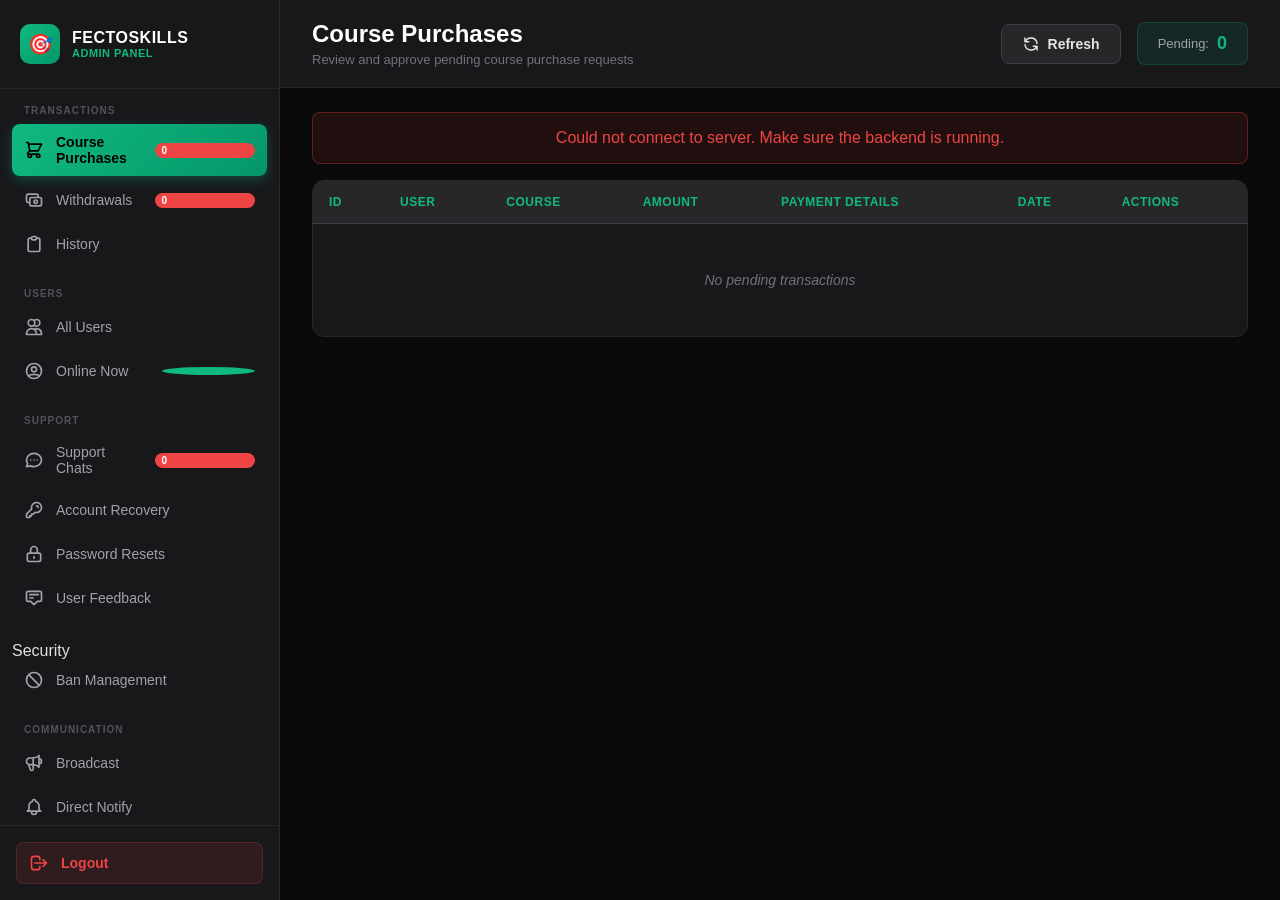
<file: Cashier Website/index.html>
<!DOCTYPE html>
<html lang="en">

<head>
    <meta charset="UTF-8">
    <meta name="viewport" content="width=device-width, initial-scale=1.0">
    <title>Admin Dashboard - FECTOSKILLS</title>
    <link rel="stylesheet" href="cashier.css">
</head>

<body>
    <div class="admin-layout">
        <!-- Sidebar Navigation -->
        <aside class="admin-sidebar">
            <div class="sidebar-header">
                <div class="logo-section">
                    <div class="logo-icon">🎯</div>
                    <div>
                        <h1 class="logo-title">FECTOSKILLS</h1>
                        <p class="logo-subtitle">Admin Panel</p>
                    </div>
                </div>
            </div>

            <nav class="sidebar-nav">
                <!-- Transactions Section -->
                <div class="nav-section">
                    <p class="nav-section-title">TRANSACTIONS</p>
                    <button class="nav-item active" data-tab="purchase">
                        <svg class="nav-icon" fill="none" stroke="currentColor" viewBox="0 0 24 24">
                            <path stroke-linecap="round" stroke-linejoin="round" stroke-width="2"
                                d="M3 3h2l.4 2M7 13h10l4-8H5.4M7 13L5.4 5M7 13l-2.293 2.293c-.63.63-.184 1.707.707 1.707H17m0 0a2 2 0 100 4 2 2 0 000-4zm-8 2a2 2 0 11-4 0 2 2 0 014 0z">
                            </path>
                        </svg>
                        <span>Course Purchases</span>
                        <span class="badge" id="purchaseBadge">0</span>
                    </button>
                    <button class="nav-item" data-tab="withdrawal">
                        <svg class="nav-icon" fill="none" stroke="currentColor" viewBox="0 0 24 24">
                            <path stroke-linecap="round" stroke-linejoin="round" stroke-width="2"
                                d="M17 9V7a2 2 0 00-2-2H5a2 2 0 00-2 2v6a2 2 0 002 2h2m2 4h10a2 2 0 002-2v-6a2 2 0 00-2-2H9a2 2 0 00-2 2v6a2 2 0 002 2zm7-5a2 2 0 11-4 0 2 2 0 014 0z">
                            </path>
                        </svg>
                        <span>Withdrawals</span>
                        <span class="badge" id="withdrawalBadge">0</span>
                    </button>
                    <button class="nav-item" data-tab="history">
                        <svg class="nav-icon" fill="none" stroke="currentColor" viewBox="0 0 24 24">
                            <path stroke-linecap="round" stroke-linejoin="round" stroke-width="2"
                                d="M9 5H7a2 2 0 00-2 2v12a2 2 0 002 2h10a2 2 0 002-2V7a2 2 0 00-2-2h-2M9 5a2 2 0 002 2h2a2 2 0 002-2M9 5a2 2 0 012-2h2a2 2 0 012 2">
                            </path>
                        </svg>
                        <span>History</span>
                    </button>
                </div>

                <!-- Users Section -->
                <div class="nav-section">
                    <p class="nav-section-title">USERS</p>
                    <button class="nav-item" data-tab="users">
                        <svg class="nav-icon" fill="none" stroke="currentColor" viewBox="0 0 24 24">
                            <path stroke-linecap="round" stroke-linejoin="round" stroke-width="2"
                                d="M12 4.354a4 4 0 110 5.292M15 21H3v-1a6 6 0 0112 0v1zm0 0h6v-1a6 6 0 00-9-5.197M13 7a4 4 0 11-8 0 4 4 0 018 0z">
                            </path>
                        </svg>
                        <span>All Users</span>
                    </button>
                    <button class="nav-item" data-tab="online">
                        <svg class="nav-icon" fill="none" stroke="currentColor" viewBox="0 0 24 24">
                            <path stroke-linecap="round" stroke-linejoin="round" stroke-width="2"
                                d="M5.121 17.804A13.937 13.937 0 0112 16c2.5 0 4.847.655 6.879 1.804M15 10a3 3 0 11-6 0 3 3 0 016 0zm6 2a9 9 0 11-18 0 9 9 0 0118 0z">
                            </path>
                        </svg>
                        <span>Online Now</span>
                        <span class="pulse-dot"></span>
                    </button>
                </div>

                <!-- Support Section -->
                <div class="nav-section">
                    <p class="nav-section-title">SUPPORT</p>
                    <button class="nav-item" data-tab="chats">
                        <svg class="nav-icon" fill="none" stroke="currentColor" viewBox="0 0 24 24">
                            <path stroke-linecap="round" stroke-linejoin="round" stroke-width="2"
                                d="M8 12h.01M12 12h.01M16 12h.01M21 12c0 4.418-4.03 8-9 8a9.863 9.863 0 01-4.255-.949L3 20l1.395-3.72C3.512 15.042 3 13.574 3 12c0-4.418 4.03-8 9-8s9 3.582 9 8z">
                            </path>
                        </svg>
                        <span>Support Chats</span>
                        <span class="badge" id="chatBadge">0</span>
                    </button>
                    <button class="nav-item" data-tab="recovery">
                        <svg class="nav-icon" fill="none" stroke="currentColor" viewBox="0 0 24 24">
                            <path stroke-linecap="round" stroke-linejoin="round" stroke-width="2"
                                d="M15 7a2 2 0 012 2m4 0a6 6 0 01-7.743 5.743L11 17H9v2H7v2H4a1 1 0 01-1-1v-2.586a1 1 0 01.293-.707l5.964-5.964A6 6 0 1121 9z">
                            </path>
                        </svg>
                        <span>Account Recovery</span>
                    </button>
                    <button class="nav-item" data-tab="pwreset">
                        <svg class="nav-icon" fill="none" stroke="currentColor" viewBox="0 0 24 24">
                            <path stroke-linecap="round" stroke-linejoin="round" stroke-width="2"
                                d="M12 15v2m-6 4h12a2 2 0 002-2v-6a2 2 0 00-2-2H6a2 2 0 00-2 2v6a2 2 0 002 2zm10-10V7a4 4 0 00-8 0v4h8z">
                            </path>
                        </svg>
                        <span>Password Resets</span>
                    </button>
                    <button class="nav-item" data-tab="feedback">
                        <svg class="nav-icon" fill="none" stroke="currentColor" viewBox="0 0 24 24">
                            <path stroke-linecap="round" stroke-linejoin="round" stroke-width="2"
                                d="M7 8h10M7 12h4m1 8l-4-4H5a2 2 0 01-2-2V6a2 2 0 012-2h14a2 2 0 012 2v8a2 2 0 01-2 2h-3l-4 4z">
                            </path>
                        </svg>
                        <span>User Feedback</span>
                    </button>
                </div>

                <div class="nav-section">
                    <div class="nav-label">Security</div>
                    <button class="nav-item" data-tab="ban">
                        <svg class="nav-icon" fill="none" stroke="currentColor" viewBox="0 0 24 24">
                            <path stroke-linecap="round" stroke-linejoin="round" stroke-width="2"
                                d="M18.364 18.364A9 9 0 005.636 5.636m12.728 12.728A9 9 0 015.636 5.636m12.728 12.728L5.636 5.636">
                            </path>
                        </svg>
                        <span>Ban Management</span>
                    </button>
                </div>

                <!-- Communication Section -->
                <div class="nav-section">
                    <p class="nav-section-title">COMMUNICATION</p>
                    <button class="nav-item" data-tab="broadcast">
                        <svg class="nav-icon" fill="none" stroke="currentColor" viewBox="0 0 24 24">
                            <path stroke-linecap="round" stroke-linejoin="round" stroke-width="2"
                                d="M11 5.882V19.24a1.76 1.76 0 01-3.417.592l-2.147-6.15M18 13a3 3 0 100-6M5.436 13.683A4.001 4.001 0 017 6h1.832c4.1 0 7.625-1.234 9.168-3v14c-1.543-1.766-5.067-3-9.168-3H7a3.988 3.988 0 01-1.564-.317z">
                            </path>
                        </svg>
                        <span>Broadcast</span>
                    </button>
                    <button class="nav-item" data-tab="direct-notif">
                        <svg class="nav-icon" fill="none" stroke="currentColor" viewBox="0 0 24 24">
                            <path stroke-linecap="round" stroke-linejoin="round" stroke-width="2"
                                d="M15 17h5l-1.405-1.405A2.032 2.032 0 0118 14.158V11a6.002 6.002 0 00-4-5.659V5a2 2 0 10-4 0v.341C7.67 6.165 6 8.388 6 11v3.159c0 .538-.214 1.055-.595 1.436L4 17h5m6 0v1a3 3 0 11-6 0v-1m6 0H9">
                            </path>
                        </svg>
                        <span>Direct Notify</span>
                    </button>
                </div>
            </nav>

            <!-- Logout at bottom -->
            <div class="sidebar-footer">
                <button id="logoutBtn" class="logout-btn">
                    <svg class="nav-icon" fill="none" stroke="currentColor" viewBox="0 0 24 24">
                        <path stroke-linecap="round" stroke-linejoin="round" stroke-width="2"
                            d="M17 16l4-4m0 0l-4-4m4 4H7m6 4v1a3 3 0 01-3 3H6a3 3 0 01-3-3V7a3 3 0 013-3h4a3 3 0 013 3v1">
                        </path>
                    </svg>
                    <span>Logout</span>
                </button>
            </div>
        </aside>

        <!-- Main Content Area -->
        <main class="admin-main">
            <!-- Top Bar -->
            <div class="top-bar">
                <div class="page-title-section">
                    <h2 id="pageTitle" class="page-title">Course Purchases</h2>
                    <p id="pageSubtitle" class="page-subtitle">Review and approve pending course purchase requests</p>
                </div>
                <div class="top-bar-actions">
                    <button id="refreshBtn" class="btn-refresh">
                        <svg width="18" height="18" fill="none" stroke="currentColor" viewBox="0 0 24 24">
                            <path stroke-linecap="round" stroke-linejoin="round" stroke-width="2"
                                d="M4 4v5h.582m15.356 2A8.001 8.001 0 004.582 9m0 0H9m11 11v-5h-.581m0 0a8.003 8.003 0 01-15.357-2m15.357 2H15">
                            </path>
                        </svg>
                        <span>Refresh</span>
                    </button>
                    <div class="stat-pill">
                        <span class="stat-label" id="statLabel">Pending:</span>
                        <span id="pendingCount" class="stat-value">0</span>
                    </div>
                </div>
            </div>

            <!-- Content Section -->
            <div class="content-wrapper">
                <div id="loader" class="loader hidden">
                    <div class="spinner"></div>
                    <p>Loading data...</p>
                </div>

                <div id="errorMessage" class="error-message hidden"></div>

                <!-- Course Purchases Table -->
                <div class="table-container" id="tableContainer">
                    <table id="transactionsTable">
                        <thead>
                            <tr>
                                <th>ID</th>
                                <th>User</th>
                                <th>Course</th>
                                <th>Amount</th>
                                <th>Payment Details</th>
                                <th>Date</th>
                                <th>Actions</th>
                            </tr>
                        </thead>
                        <tbody id="transactionsBody">
                            <tr class="empty-state">
                                <td colspan="7">No pending transactions</td>
                            </tr>
                        </tbody>
                    </table>
                </div>

                <!-- All Users Table -->
                <div class="table-container hidden" id="usersTableContainer">
                    <table id="usersTable">
                        <thead>
                            <tr>
                                <th>ID</th>
                                <th>User & Profile</th>
                                <th>Fecto ID & Contact</th>
                                <th>Referral Info</th>
                                <th>Wallet</th>
                                <th>Courses</th>
                                <th>Status</th>
                                <th>Joined</th>
                            </tr>
                        </thead>
                        <tbody id="usersBody">
                            <tr class="empty-state">
                                <td colspan="9">Loading users...</td>
                            </tr>
                        </tbody>
                    </table>
                    <div id="usersLoadMore" class="load-more-container hidden">
                        <button id="loadMoreUsersBtn" class="btn btn-secondary">Load More Users</button>
                    </div>
                </div>

                <!-- Online Users Table -->
                <div class="table-container hidden" id="onlineTableContainer">
                    <table id="onlineTable">
                        <thead>
                            <tr>
                                <th>ID</th>
                                <th>User</th>
                                <th>Fecto ID</th>
                                <th>Membership</th>
                                <th>Last Active</th>
                                <th>Actions</th>
                            </tr>
                        </thead>
                        <tbody id="onlineBody">
                            <tr class="empty-state">
                                <td colspan="6">No users currently online</td>
                            </tr>
                        </tbody>
                    </table>
                </div>

                <!-- Transaction History Table -->
                <div class="table-container hidden" id="historyTableContainer">
                    <table id="historyTable">
                        <thead>
                            <tr>
                                <th>ID</th>
                                <th>User</th>
                                <th>Type</th>
                                <th>Amount</th>
                                <th>Status</th>
                                <th>Date</th>
                                <th>Details</th>
                            </tr>
                        </thead>
                        <tbody id="historyBody">
                            <tr class="empty-state">
                                <td colspan="7">Loading transaction history...</td>
                            </tr>
                        </tbody>
                    </table>
                    <div id="historyLoadMore" class="load-more-container hidden">
                        <button id="loadMoreHistoryBtn" class="btn btn-secondary">View More Records</button>
                    </div>
                </div>

                <!-- Broadcast Section -->
                <div id="broadcastSection" class="broadcast-container hidden">
                    <div class="broadcast-card">
                        <div class="broadcast-header">
                            <h3>📢 Broadcast Notification</h3>
                            <p>Send instant notifications to all active users</p>
                        </div>
                        <div class="broadcast-body">
                            <label for="broadcastTitle">Title</label>
                            <input type="text" id="broadcastTitle" placeholder="e.g., Platform Update">
                            <label for="broadcastType">Type</label>
                            <select id="broadcastType"
                                style="width: 100%; background: #0a0a0a; border: 1px solid #27272a; color: white; padding: 12px 16px; border-radius: 8px; margin-bottom: 20px;">
                                <option value="info">Info</option>
                                <option value="success">Success</option>
                                <option value="warning">Warning</option>
                            </select>
                            <label for="broadcastMessage">Message</label>
                            <textarea id="broadcastMessage" rows="4"
                                placeholder="Enter your message here..."></textarea>
                            <button id="sendBroadcastBtn" class="btn btn-primary" onclick="sendBroadcast()">Send
                                Broadcast</button>
                        </div>
                    </div>
                </div>

                <!-- Direct Notification Section -->
                <div id="directNotifSection" class="broadcast-container hidden">
                    <div class="broadcast-card">
                        <div class="broadcast-header">
                            <h3>🔔 Direct Notification</h3>
                            <p>Send a notification to a specific user</p>
                        </div>
                        <div class="broadcast-body">
                            <label for="notifUsername">Username</label>
                            <input type="text" id="notifUsername" placeholder="Enter username">
                            <label for="notifType">Type</label>
                            <select id="notifType"
                                style="width: 100%; background: #0a0a0a; border: 1px solid #27272a; color: white; padding: 12px 16px; border-radius: 8px; margin-bottom: 8px;">
                                <option value="info">Info</option>
                                <option value="success">Success</option>
                                <option value="warning">Warning</option>
                            </select>
                            <label for="directTitle">Title</label>
                            <label for="notifTitle">Title</label>
                            <input type="text" id="notifTitle" placeholder="e.g., Account Update">
                            <label for="directMessage">Message</label>
                            <label for="notifMessage">Message</label>
                            <textarea id="notifMessage" rows="4" placeholder="Enter your message here..."></textarea>
                            <button id="sendDirectBtn" class="btn btn-primary" onclick="sendDirectNotif()">Send
                                Notification</button>
                        </div>
                    </div>
                </div>

                <!-- Password Reset Section -->
                <div id="pwresetSection" class="broadcast-container hidden">
                    <div class="broadcast-card">
                        <div class="broadcast-header">
                            <h3>🔐 Password Reset</h3>
                            <p>Search for a user by username to reset their password safely.</p>
                        </div>

                        <div class="broadcast-body">
                            <div style="display: flex; gap: 10px; margin-bottom: 24px;">
                                <input type="text" id="recoveryUsernameSearch" placeholder="Enter Username..."
                                    style="flex: 1;">
                                <button class="btn btn-secondary" onclick="searchRecoveryUser()"
                                    style="width: auto; margin-top: 0;">
                                    🔍 Search
                                </button>
                            </div>

                            <div id="recoveryNotFound" class="error-message hidden">
                                User not found. Please check the username perfectly.
                            </div>

                            <div id="recoveryUserInfo" class="hidden"
                                style="background: rgba(255,255,255,0.03); padding: 20px; border-radius: 8px; border: 1px solid #333;">
                                <div
                                    style="display: flex; justify-content: space-between; align-items: flex-start; margin-bottom: 20px;">
                                    <div class="user-info">
                                        <span id="recoveryUserDisplay" class="username"
                                            style="font-size: 1.2em;">Username</span>
                                        <span id="recoveryUserIdDisplay" class="user-id">ID: #123</span>
                                    </div>
                                    <span id="recoveryUserStatus" class="status-tag active">Active</span>
                                </div>

                                <div style="border-top: 1px solid #333; padding-top: 20px;">
                                    <label for="newRecoveryPassword" style="margin-top: 0;">New Password</label>
                                    <input type="text" id="newRecoveryPassword"
                                        placeholder="Enter new password (min 6 chars)" style="margin-bottom: 16px;">

                                    <button id="resetPasswordBtn" class="btn btn-danger" onclick="resetUserPassword()">
                                        ⚠️ Reset Password
                                    </button>
                                </div>
                            </div>
                        </div>
                    </div>
                </div>

                <!-- Ban Management Section -->
                <div id="banSection" class="broadcast-container hidden">
                    <div class="broadcast-card">
                        <div class="broadcast-header"
                            style="background: rgba(239, 68, 68, 0.1); border-bottom: 1px solid rgba(239, 68, 68, 0.2);">
                            <h3 style="color: #ef4444;">🚫 Ban Management</h3>
                            <p>Search users to ban or manage currently banned accounts</p>
                        </div>

                        <div class="broadcast-body">
                            <!-- Ban Actions -->
                            <div style="margin-bottom: 30px; border-bottom: 1px solid #333; padding-bottom: 30px;">
                                <h4 style="color: #fff; margin-bottom: 15px;">Ban a User</h4>
                                <div style="display: flex; gap: 10px; margin-bottom: 20px;">
                                    <input type="text" id="banSearchUsername" placeholder="Search username to ban..."
                                        style="flex: 1;">
                                    <button class="btn btn-secondary" onclick="searchUserForBan()"
                                        style="width: auto; margin-top: 0;">
                                        🔍 Search
                                    </button>
                                </div>

                                <div id="banUserInfo" class="hidden"
                                    style="background: rgba(255,255,255,0.03); padding: 20px; border-radius: 8px; border: 1px solid #333;">
                                    <div
                                        style="display: flex; justify-content: space-between; align-items: center; margin-bottom: 15px;">
                                        <div>
                                            <div id="banUserDisplay"
                                                style="font-weight: bold; font-size: 1.1em; color: white;">Username
                                            </div>
                                            <div id="banUserIdDisplay" style="color: #888; font-size: 0.9em;">ID: #123
                                            </div>
                                        </div>
                                    </div>

                                    <label>Reason for Ban</label>
                                    <input type="text" id="banReason" placeholder="Enter reason (e.g., Fraud, Abuse)"
                                        style="margin-bottom: 15px;">

                                    <button class="btn btn-danger" onclick="banUser()" style="width: 100%;">
                                        🚫 BAN USER PERMANENTLY
                                    </button>
                                </div>
                            </div>

                            <!-- Banned List -->
                            <div>
                                <h4
                                    style="color: #fff; margin-bottom: 15px; display: flex; justify-content: space-between;">
                                    <span>Banned Users</span>
                                    <button onclick="fetchBannedUsers()"
                                        style="background: none; border: none; color: #10b981; cursor: pointer; font-size: 0.8em;">↻
                                        Refresh</button>
                                </h4>
                                <div id="bannedUsersList" style="max-height: 400px; overflow-y: auto;">
                                    <!-- Dynamic List -->
                                </div>
                            </div>
                        </div>
                    </div>
                </div>
            </div>
        </main>
    </div>

    <!-- Modals (keeping the existing modal structure) -->
    <div id="detailsModal" class="modal hidden">
        <div class="modal-content">
            <button class="modal-close" id="closeModal">&times;</button>
            <h2 class="modal-title">Transaction Details</h2>
            <div id="modalContent" class="modal-body"></div>
            <div class="modal-actions">
                <button id="approveBtn" class="btn btn-success">✓ Approve</button>
                <button id="rejectBtn" class="btn btn-danger">✗ Reject</button>
            </div>
        </div>
    </div>

    <div id="chatModal" class="modal hidden">
        <div class="modal-content chat-modal">
            <button class="modal-close" id="closeChatModal">&times;</button>
            <div class="chat-header">
                <h2 id="chatUsername">Support Chat</h2>
            </div>
            <div id="chatMessages" class="chat-messages"></div>
            <div class="chat-input-container">
                <input type="text" id="chatInput" placeholder="Type your message..." />
                <button id="sendChatBtn" class="btn btn-primary">Send</button>
            </div>
        </div>
    </div>

    <!-- Rejection Reason Modal -->
    <div id="rejectionModal" class="modal hidden">
        <div class="modal-content" style="max-width: 400px;">
            <button class="modal-close" onclick="closeRejectionModal()">&times;</button>
            <h2 class="modal-title">Reject Transaction</h2>
            <div class="modal-body">
                <p style="margin-bottom: 15px; color: #ccc;">Please select or enter a reason for rejection:</p>

                <div class="rejection-options"
                    style="display: flex; flex-direction: column; gap: 10px; margin-bottom: 15px;">
                    <button class="btn btn-secondary" style="text-align: left; background: rgba(255,255,255,0.05);"
                        onclick="setRejectionReason('Payment not received')">Payment not received</button>
                    <button class="btn btn-secondary" style="text-align: left; background: rgba(255,255,255,0.05);"
                        onclick="setRejectionReason('Invalid screenshot')">Invalid screenshot</button>
                    <button class="btn btn-secondary" style="text-align: left; background: rgba(255,255,255,0.05);"
                        onclick="setRejectionReason('Duplicate request')">Duplicate request</button>
                </div>

                <textarea id="customReason" rows="3" placeholder="Or type custom reason..."
                    style="width: 100%; background: transparent; border: 1px solid #444; padding: 10px; border-radius: 8px; color: white; margin-bottom: 15px; background: rgba(0,0,0,0.2);"></textarea>

                <button id="confirmRejectBtn" class="btn btn-danger" style="width: 100%;"
                    onclick="confirmRejection()">Confirm Rejection</button>
            </div>
        </div>
    </div>

    <!-- Feedback Details Modal -->
    <div id="feedbackModal" class="modal hidden">
        <div class="modal-content">
            <button class="modal-close" onclick="closeFeedbackModal()">&times;</button>
            <h2 class="modal-title">User Feedback Detail</h2>
            <div id="feedbackModalBody" class="modal-body"></div>
        </div>
    </div>

    <div id="toast" class="toast hidden">
        <p id="toastMessage"></p>
    </div>

    <script src="cashier.js"></script>
</body>

</html>
</file>
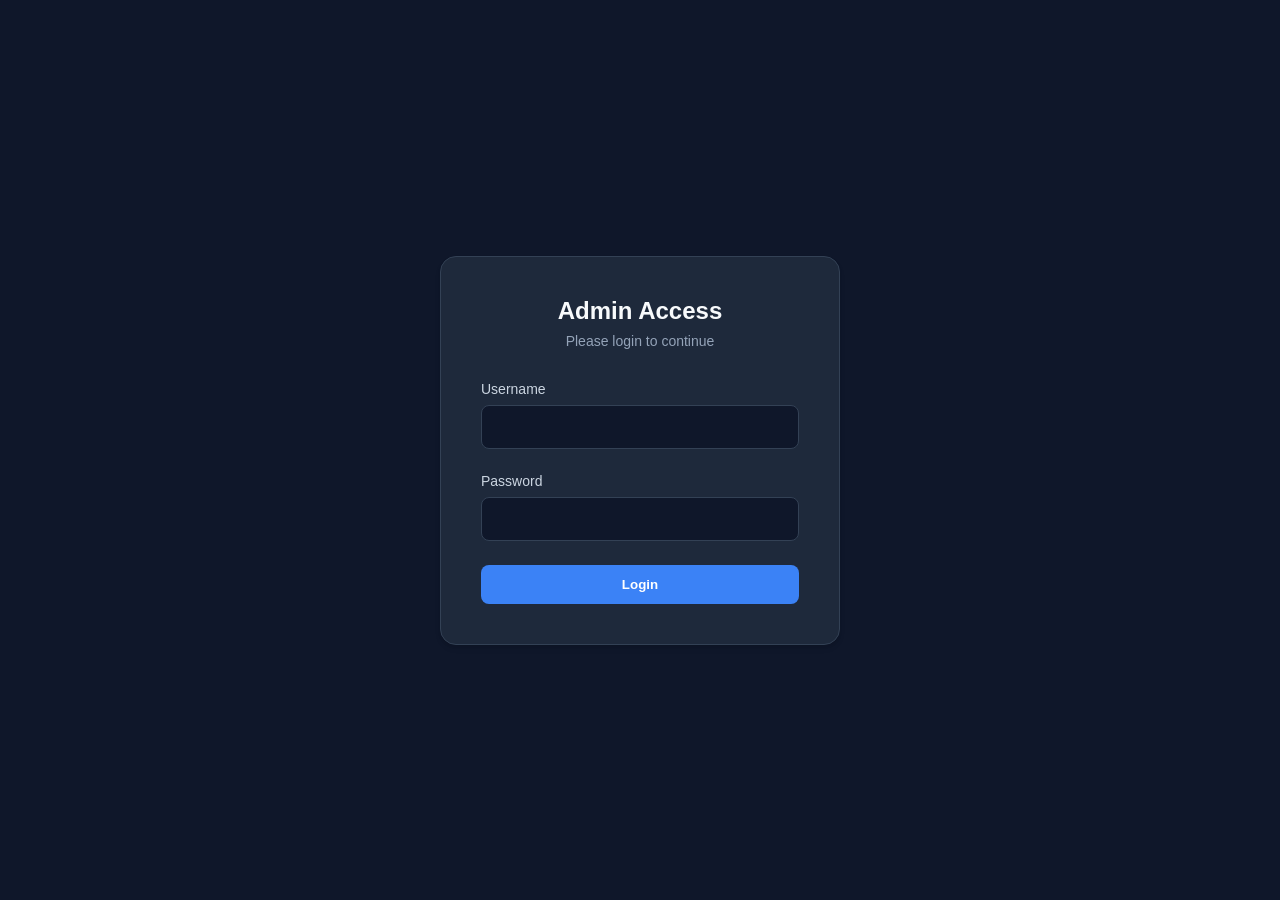
<file: Cashier Website/login.html>
<!DOCTYPE html>
<html lang="en">

<head>
    <meta charset="UTF-8">
    <meta name="viewport" content="width=device-width, initial-scale=1.0">
    <title>Cashier Login - FECTOSKILLS</title>
    <link rel="stylesheet" href="cashier.css">
    <style>
        body {
            display: flex;
            align-items: center;
            justify-content: center;
            height: 100vh;
            margin: 0;
            background-color: #0f172a;
        }

        .login-card {
            background-color: #1e293b;
            padding: 2.5rem;
            border-radius: 16px;
            width: 100%;
            max-width: 400px;
            box-shadow: 0 4px 6px -1px rgba(0, 0, 0, 0.1), 0 2px 4px -1px rgba(0, 0, 0, 0.06);
            border: 1px solid #334155;
        }

        .login-header {
            text-align: center;
            margin-bottom: 2rem;
        }

        .login-header h1 {
            color: #f8fafc;
            font-size: 1.5rem;
            margin: 0 0 0.5rem 0;
        }

        .login-header p {
            color: #94a3b8;
            margin: 0;
            font-size: 0.875rem;
        }

        .form-group {
            margin-bottom: 1.5rem;
        }

        .form-group label {
            display: block;
            color: #cbd5e1;
            margin-bottom: 0.5rem;
            font-size: 0.875rem;
            font-weight: 500;
        }

        .form-group input {
            width: 100%;
            padding: 0.75rem 1rem;
            background-color: #0f172a;
            border: 1px solid #334155;
            border-radius: 8px;
            color: #f8fafc;
            font-size: 1rem;
            transition: all 0.2s;
        }

        .form-group input:focus {
            outline: none;
            border-color: #3b82f6;
            box-shadow: 0 0 0 2px rgba(59, 130, 246, 0.2);
        }

        .btn-login {
            width: 100%;
            padding: 0.75rem;
            background-color: #3b82f6;
            color: white;
            border: none;
            border-radius: 8px;
            font-weight: 600;
            cursor: pointer;
            transition: background-color 0.2s;
        }

        .btn-login:hover {
            background-color: #2563eb;
        }

        .btn-login:disabled {
            opacity: 0.7;
            cursor: not-allowed;
        }

        .error-alert {
            background-color: rgba(239, 68, 68, 0.1);
            border: 1px solid #ef4444;
            color: #ef4444;
            padding: 0.75rem;
            border-radius: 8px;
            margin-bottom: 1.5rem;
            font-size: 0.875rem;
            display: none;
        }
    </style>
</head>

<body>
    <div class="login-card">
        <div class="login-header">
            <h1>Admin Access</h1>
            <p>Please login to continue</p>
        </div>

        <div id="loginError" class="error-alert"></div>

        <form id="loginForm">
            <div class="form-group">
                <label for="username">Username</label>
                <input type="text" id="username" name="username" required autocomplete="username">
            </div>
            <div class="form-group">
                <label for="password">Password</label>
                <input type="password" id="password" name="password" required autocomplete="current-password">
            </div>
            <button type="submit" class="btn-login" id="submitBtn">Login</button>
        </form>
    </div>

    <script>
        const API_BASE = "https://fectoskills.pythonanywhere.com";
        const form = document.getElementById('loginForm');
        const errorEl = document.getElementById('loginError');
        const submitBtn = document.getElementById('submitBtn');

        // Check if already logged in (optional: call valid endpoint, but skipping for speed)
        // if (document.cookie.includes('admin_token')) ... not reliable if HTTPOnly
        // We let index.html handle the redirect if not logged in.

        form.addEventListener('submit', async (e) => {
            e.preventDefault();
            errorEl.style.display = 'none';
            submitBtn.disabled = true;
            submitBtn.textContent = 'Verifying...';

            const username = document.getElementById('username').value;
            const password = document.getElementById('password').value;

            try {
                const response = await fetch(`${API_BASE}/admin-login`, {
                    method: 'POST',
                    credentials: 'include',
                    headers: { 'Content-Type': 'application/json' },
                    body: JSON.stringify({ username, password })
                });

                const res = await response.json();

                // Check success flag directly from standard api_response format
                if (res.success) {
                    // Hybrid Auth: Save token for fallback
                    if (res.data && res.data.token) {
                        localStorage.setItem('admin_auth_token', res.data.token);
                    }
                    window.location.href = 'index.html';
                } else {
                    // Extract error message safely
                    let msg = 'Login failed';
                    if (res.data && res.data.error) msg = res.data.error;
                    else if (res.error) msg = res.error; // Old format fallback

                    throw new Error(msg);
                }
            } catch (err) {
                errorEl.textContent = err.message;
                errorEl.style.display = 'block';
                submitBtn.disabled = false;
                submitBtn.textContent = 'Login';
            }
        });
    </script>
</body>

</html>
</file>
<file: Cashier Website/cashier.css>
* {
    margin: 0;
    padding: 0;
    box-sizing: border-box;
}

body {
    font-family: 'Inter', -apple-system, BlinkMacSystemFont, 'Segoe UI', sans-serif;
    background: #0a0a0a;
    color: #e0e0e0;
    height: 100vh;
    overflow: hidden;
}

/* Admin Layout - Sidebar + Main */
.admin-layout {
    display: flex;
    height: 100vh;
    overflow: hidden;
}

/* ===== SIDEBAR ===== */
.admin-sidebar {
    width: 280px;
    background: #18181b;
    border-right: 1px solid #27272a;
    display: flex;
    flex-direction: column;
    height: 100vh;
    overflow: hidden;
}

.sidebar-header {
    padding: 24px 20px;
    border-bottom: 1px solid #27272a;
}

.logo-section {
    display: flex;
    align-items: center;
    gap: 12px;
}

.logo-icon {
    width: 40px;
    height: 40px;
    background: linear-gradient(135deg, #10b981 0%, #059669 100%);
    border-radius: 10px;
    display: flex;
    align-items: center;
    justify-content: center;
    font-size: 20px;
}

.logo-title {
    font-size: 16px;
    font-weight: 900;
    color: white;
    text-transform: uppercase;
    letter-spacing: 0.5px;
}

.logo-subtitle {
    font-size: 11px;
    color: #10b981;
    font-weight: 600;
    text-transform: uppercase;
    letter-spacing: 0.5px;
}

/* Navigation */
.sidebar-nav {
    flex: 1;
    overflow-y: auto;
    padding: 16px 12px;
}

.sidebar-nav::-webkit-scrollbar {
    width: 4px;
}

.sidebar-nav::-webkit-scrollbar-thumb {
    background: #27272a;
    border-radius: 4px;
}

.nav-section {
    margin-bottom: 24px;
}

.nav-section-title {
    font-size: 10px;
    font-weight: 800;
    color: #52525b;
    text-transform: uppercase;
    letter-spacing: 1px;
    padding: 0 12px 8px 12px;
}

.nav-item {
    display: flex;
    align-items: center;
    gap: 12px;
    width: 100%;
    padding: 10px 12px;
    background: transparent;
    border: none;
    border-radius: 8px;
    color: #a1a1aa;
    font-size: 14px;
    font-weight: 500;
    cursor: pointer;
    transition: all 0.2s ease;
    position: relative;
    margin-bottom: 4px;
}

.nav-item:hover {
    background: #27272a;
    color: #e4e4e7;
}

.nav-item.active {
    background: linear-gradient(135deg, #10b981 0%, #059669 100%);
    color: #000;
    font-weight: 700;
    box-shadow: 0 4px 12px rgba(16, 185, 129, 0.3);
}

.nav-item.active .nav-icon {
    color: #000;
}

.nav-icon {
    width: 20px;
    height: 20px;
    stroke-width: 2;
}

.nav-item span {
    flex: 1;
    text-align: left;
}

.badge {
    background: #ef4444;
    color: white;
    font-size: 10px;
    font-weight: 700;
    padding: 2px 7px;
    border-radius: 10px;
    min-width: 20px;
    text-align: center;
}

.pulse-dot {
    width: 8px;
    height: 8px;
    background: #10b981;
    border-radius: 50%;
    animation: pulse 2s cubic-bezier(0.4, 0, 0.6, 1) infinite;
}

@keyframes pulse {

    0%,
    100% {
        opacity: 1;
    }

    50% {
        opacity: 0.3;
    }
}

/* Sidebar Footer */
.sidebar-footer {
    padding: 16px;
    border-top: 1px solid #27272a;
}

.logout-btn {
    display: flex;
    align-items: center;
    gap: 12px;
    width: 100%;
    padding: 10px 12px;
    background: rgba(239, 68, 68, 0.1);
    border: 1px solid rgba(239, 68, 68, 0.2);
    border-radius: 8px;
    color: #ef4444;
    font-size: 14px;
    font-weight: 600;
    cursor: pointer;
    transition: all 0.2s ease;
}

.logout-btn:hover {
    background: rgba(239, 68, 68, 0.2);
    border-color: rgba(239, 68, 68, 0.4);
}

/* ===== MAIN CONTENT AREA ===== */
.admin-main {
    flex: 1;
    display: flex;
    flex-direction: column;
    height: 100vh;
    overflow: hidden;
    background: #0a0a0a;
}

/* Top Bar */
.top-bar {
    background: #18181b;
    border-bottom: 1px solid #27272a;
    padding: 20px 32px;
    display: flex;
    justify-content: space-between;
    align-items: center;
    min-height: 80px;
}

.page-title-section {
    flex: 1;
}

.page-title {
    font-size: 24px;
    font-weight: 800;
    color: white;
    margin-bottom: 4px;
}

.page-subtitle {
    font-size: 13px;
    color: #71717a;
}

.top-bar-actions {
    display: flex;
    gap: 16px;
    align-items: center;
}

.btn-refresh {
    display: flex;
    align-items: center;
    gap: 8px;
    padding: 10px 20px;
    background: #27272a;
    border: 1px solid #3f3f46;
    border-radius: 8px;
    color: #e4e4e7;
    font-size: 14px;
    font-weight: 600;
    cursor: pointer;
    transition: all 0.2s ease;
}

.btn-refresh:hover {
    background: #3f3f46;
    transform: translateY(-1px);
}

.btn-refresh:active {
    transform: translateY(0);
}

.stat-pill {
    display: flex;
    align-items: center;
    gap: 8px;
    padding: 10px 20px;
    background: rgba(16, 185, 129, 0.1);
    border: 1px solid rgba(16, 185, 129, 0.2);
    border-radius: 8px;
}

.stat-label {
    font-size: 13px;
    color: #a1a1aa;
    font-weight: 500;
}

.stat-value {
    font-size: 18px;
    font-weight: 800;
    color: #10b981;
}

/* Content Wrapper */
.content-wrapper {
    flex: 1;
    overflow-y: auto;
    padding: 24px 32px;
}

.content-wrapper::-webkit-scrollbar {
    width: 8px;
}

.content-wrapper::-webkit-scrollbar-track {
    background: #18181b;
}

.content-wrapper::-webkit-scrollbar-thumb {
    background: #27272a;
    border-radius: 4px;
}

.content-wrapper::-webkit-scrollbar-thumb:hover {
    background: #3f3f46;
}

/* ===== TABLE STYLES ===== */
.table-container {
    background: #18181b;
    border: 1px solid #27272a;
    border-radius: 12px;
    overflow: hidden;
}

table {
    width: 100%;
    border-collapse: collapse;
}

thead {
    background: #27272a;
}

th {
    padding: 14px 16px;
    text-align: left;
    font-weight: 700;
    color: #10b981;
    font-size: 12px;
    text-transform: uppercase;
    letter-spacing: 0.5px;
    border-bottom: 1px solid #3f3f46;
}

tbody tr {
    border-bottom: 1px solid #27272a;
    transition: background 0.15s ease;
}

tbody tr:hover {
    background: #1c1c1f;
}

tbody tr:last-child {
    border-bottom: none;
}

td {
    padding: 14px 16px;
    color: #d4d4d8;
    font-size: 14px;
}

.empty-state td {
    text-align: center;
    color: #71717a;
    padding: 48px;
    font-style: italic;
}

/* User Info */
.user-info {
    display: flex;
    flex-direction: column;
    gap: 4px;
}

.username {
    font-weight: 600;
    color: #fff;
}

.user-id {
    font-size: 12px;
    color: #71717a;
}

/* Payment Details */
.payment-details {
    display: flex;
    flex-direction: column;
    gap: 4px;
    font-size: 12px;
}

.payment-label {
    color: #71717a;
}

.payment-value {
    color: #d4d4d8;
    font-weight: 500;
}

.amount {
    font-weight: 700;
    color: #10b981;
    font-size: 16px;
}

.date {
    color: #a1a1aa;
    font-size: 13px;
}

/* Buttons */
.btn {
    padding: 8px 16px;
    border: none;
    border-radius: 6px;
    font-weight: 600;
    cursor: pointer;
    transition: all 0.2s ease;
    font-size: 13px;
}

.btn-primary {
    background: #10b981;
    color: #000;
}

.btn-primary:hover {
    background: #059669;
}

.btn-secondary {
    background: #27272a;
    color: #e4e4e7;
    border: 1px solid #3f3f46;
}

.btn-secondary:hover {
    background: #3f3f46;
}

.btn-approve,
.btn-success {
    background: #10b981;
    color: #000;
}

.btn-approve:hover,
.btn-success:hover {
    background: #059669;
}

.btn-reject,
.btn-danger {
    background: rgba(239, 68, 68, 0.2);
    color: #f87171;
    border: 1px solid rgba(239, 68, 68, 0.3);
}

.btn-reject:hover,
.btn-danger:hover {
    background: rgba(239, 68, 68, 0.3);
}

.btn-view {
    background: rgba(59, 130, 246, 0.2);
    color: #60a5fa;
    border: 1px solid rgba(59, 130, 246, 0.3);
    margin-right: 8px;
}

.btn-view:hover {
    background: rgba(59, 130, 246, 0.3);
}

/* Status Tags */
.status-tag {
    font-size: 11px;
    font-weight: 800;
    padding: 4px 10px;
    border-radius: 100px;
    text-transform: uppercase;
    letter-spacing: 0.5px;
    display: inline-block;
}

.status-tag.active {
    background: rgba(16, 185, 129, 0.1);
    color: #10b981;
    border: 1px solid rgba(16, 185, 129, 0.2);
}

.status-tag.inactive {
    background: rgba(239, 68, 68, 0.1);
    color: #ef4444;
    border: 1px solid rgba(239, 68, 68, 0.2);
}

.status-tag.pending {
    background: rgba(251, 191, 36, 0.1);
    color: #fbbf24;
    border: 1px solid rgba(251, 191, 36, 0.2);
}

/* Loader */
.loader {
    text-align: center;
    padding: 48px;
}

.spinner {
    width: 50px;
    height: 50px;
    border: 4px solid rgba(16, 185, 129, 0.1);
    border-top-color: #10b981;
    border-radius: 50%;
    animation: spin 1s linear infinite;
    margin: 0 auto 16px;
}

@keyframes spin {
    to {
        transform: rotate(360deg);
    }
}

.hidden {
    display: none !important;
}

/* Error Message */
.error-message {
    background: rgba(239, 68, 68, 0.1);
    border: 1px solid rgba(239, 68, 68, 0.3);
    color: #ef4444;
    padding: 16px;
    border-radius: 8px;
    margin-bottom: 16px;
    text-align: center;
}

/* Toast */
.toast {
    position: fixed;
    bottom: 24px;
    right: 24px;
    background: #10b981;
    color: #000;
    padding: 16px 24px;
    border-radius: 8px;
    font-weight: 600;
    box-shadow: 0 10px 25px rgba(16, 185, 129, 0.3);
    animation: slideIn 0.3s ease;
    z-index: 10000;
}

@keyframes slideIn {
    from {
        transform: translateX(400px);
        opacity: 0;
    }

    to {
        transform: translateX(0);
        opacity: 1;
    }
}

/* Modal */
.modal {
    position: fixed;
    inset: 0;
    background: rgba(0, 0, 0, 0.85);
    backdrop-filter: blur(4px);
    display: flex;
    align-items: center;
    justify-content: center;
    z-index: 9999;
    animation: fadeIn 0.2s ease;
}

@keyframes fadeIn {
    from {
        opacity: 0;
    }

    to {
        opacity: 1;
    }
}

.modal-content {
    background: #18181b;
    border: 1px solid #27272a;
    border-radius: 16px;
    max-width: 700px;
    width: 90%;
    max-height: 90vh;
    overflow: hidden;
    display: flex;
    flex-direction: column;
    animation: slideUp 0.3s ease;
    position: relative;
    /* Ensure children absolute pos is relative to this card */
}

@keyframes slideUp {
    from {
        transform: translateY(30px);
        opacity: 0;
    }

    to {
        transform: translateY(0);
        opacity: 1;
    }
}

.modal-close {
    position: absolute;
    top: 20px;
    right: 20px;
    background: #27272a;
    border: none;
    color: #a1a1aa;
    font-size: 24px;
    width: 32px;
    height: 32px;
    border-radius: 6px;
    cursor: pointer;
    transition: all 0.2s;
}

.modal-close:hover {
    background: #3f3f46;
    color: #ef4444;
}

.modal-title {
    font-size: 20px;
    font-weight: 800;
    color: #10b981;
    padding: 24px 24px 16px 24px;
}

.modal-body {
    flex: 1;
    overflow-y: auto;
    padding: 0 24px 24px 24px;
}

.modal-actions {
    padding: 16px 24px;
    border-top: 1px solid #27272a;
    display: flex;
    justify-content: flex-end;
    gap: 12px;
    background: #1c1c1f;
}

/* Broadcast Section */
.broadcast-container {
    max-width: 700px;
    margin: 40px auto;
}

.broadcast-card {
    background: #18181b;
    border: 1px solid #27272a;
    border-radius: 12px;
    padding: 32px;
}

.broadcast-header h3 {
    font-size: 20px;
    font-weight: 800;
    color: white;
    margin-bottom: 8px;
}

.broadcast-header p {
    color: #71717a;
    font-size: 14px;
    margin-bottom: 24px;
}

.broadcast-body label {
    display: block;
    font-size: 12px;
    text-transform: uppercase;
    font-weight: 700;
    color: #a1a1aa;
    letter-spacing: 0.5px;
    margin: 16px 0 8px 0;
}

.broadcast-body input,
.broadcast-body textarea {
    width: 100%;
    background: #0a0a0a;
    border: 1px solid #27272a;
    color: white;
    padding: 12px 16px;
    border-radius: 8px;
    font-family: inherit;
    font-size: 14px;
    transition: all 0.2s;
}

.broadcast-body input:focus,
.broadcast-body textarea:focus {
    outline: none;
    border-color: #10b981;
    box-shadow: 0 0 0 3px rgba(16, 185, 129, 0.1);
}

.broadcast-body button {
    margin-top: 24px;
    width: 100%;
}

/* Chat Modal */
.chat-modal {
    max-width: 600px;
    height: 80vh;
}

.chat-header {
    padding: 20px 24px;
    border-bottom: 1px solid #27272a;
    background: #1c1c1f;
}

.chat-header h2 {
    font-size: 18px;
    font-weight: 700;
    color: white;
}

.chat-messages {
    flex: 1;
    overflow-y: auto;
    padding: 24px;
    background: #0a0a0a;
    display: flex;
    flex-direction: column;
    gap: 16px;
}

.chat-bubble {
    max-width: 80%;
    padding: 12px 16px;
    border-radius: 16px;
    font-size: 14px;
    line-height: 1.5;
}

.chat-bubble.user {
    align-self: flex-start;
    background: #27272a;
    color: white;
}

.chat-bubble.admin {
    align-self: flex-end;
    background: #10b981;
    color: #000;
    font-weight: 500;
}

.chat-time {
    font-size: 10px;
    opacity: 0.6;
    margin-top: 4px;
}

.chat-input-container {
    padding: 20px 24px;
    background: #18181b;
    border-top: 1px solid #27272a;
    display: flex;
    gap: 12px;
}

#chatInput {
    flex: 1;
    background: #0a0a0a;
    border: 1px solid #27272a;
    border-radius: 8px;
    padding: 12px 16px;
    color: white;
    font-size: 14px;
}

#chatInput:focus {
    outline: none;
    border-color: #10b981;
}

/* Load More */
.load-more-container {
    text-align: center;
    padding: 24px;
    background: #18181b;
    border-top: 1px solid #27272a;
}

/* Utility Classes */
.font-mono {
    font-family: ui-monospace, 'Courier New', monospace;
}

.flex {
    display: flex;
}

.items-center {
    align-items: center;
}

.gap-1 {
    gap: 4px;
}

.gap-2 {
    gap: 8px;
}

.flex-col {
    flex-direction: column;
}

.text-xs {
    font-size: 12px;
}

.text-gray-400 {
    color: #a1a1aa;
}

.text-emerald-400 {
    color: #10b981;
}

/* Responsive */
@media (max-width: 768px) {
    .admin-sidebar {
        position: fixed;
        left: -280px;
        z-index: 10000;
        transition: left 0.3s ease;
    }

    .admin-sidebar.open {
        left: 0;
    }

    .top-bar {
        flex-direction: column;
        align-items: flex-start;
        gap: 12px;
    }

    .content-wrapper {
        padding: 16px;
    }

    table {
        min-width: 800px;
    }

    .table-container {
        overflow-x: auto;
    }
}
</file>
